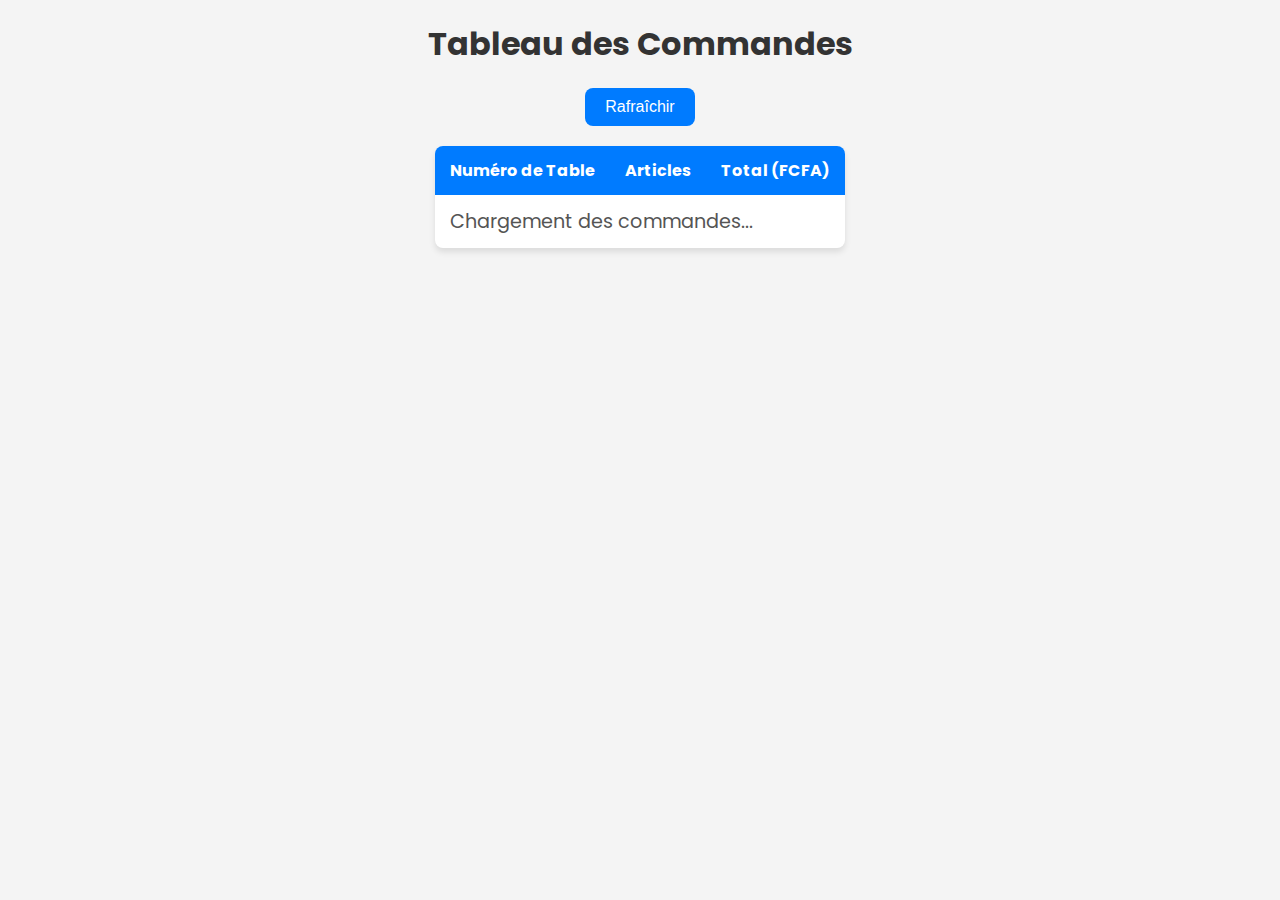
<file: dashboard.html>
<!DOCTYPE html>
<html lang="fr">
<head>
    <meta charset="UTF-8">
    <meta name="viewport" content="width=device-width, initial-scale=1.0">
    <title>Interface Caissière</title>
    <link href="https://fonts.googleapis.com/css2?family=Poppins:wght@400;600&display=swap" rel="stylesheet">
    <style>
        /* Global */
        body {
            font-family: 'Poppins', sans-serif;
            margin: 0;
            padding: 0;
            background-color: #f4f4f4;
            color: #333;
        }

        h1 {
            text-align: center;
            color: #333;
            margin: 20px 0;
        }

        /* Tableau */
        .orders {
            margin: 20px auto;
            max-width: 90%;
            border-collapse: collapse;
            background-color: white;
            box-shadow: 0 4px 6px rgba(0, 0, 0, 0.1);
            border-radius: 8px;
            overflow: hidden;
        }

        .orders th {
            background-color: #007bff;
            color: white;
            padding: 12px 15px;
            text-align: left;
            font-size: 1rem;
        }

        .orders td {
            padding: 12px 15px;
            text-align: left;
            border-bottom: 1px solid #ddd;
        }

        .orders tr:last-child td {
            border-bottom: none;
        }

        .orders tr:hover {
            background-color: #f1f1f1;
        }

        .orders .empty {
            text-align: center;
            font-size: 1.2rem;
            color: #777;
            padding: 20px 0;
        }

        /* Bouton de rafraîchissement */
        .refresh-button {
            display: block;
            margin: 20px auto;
            background-color: #007bff;
            color: white;
            padding: 10px 20px;
            border: none;
            border-radius: 8px;
            font-size: 1rem;
            cursor: pointer;
            transition: background-color 0.3s ease;
        }

        .refresh-button:hover {
            background-color: #0056b3;
        }

        /* Animation de chargement */
        .loading {
            text-align: center;
            font-size: 1.2rem;
            color: #555;
            margin: 20px 0;
        }
    </style>
</head>
<body>
    <h1>Tableau des Commandes</h1>
    
    <!-- Bouton de rafraîchissement manuel -->
    <button class="refresh-button" onclick="fetchOrders()">Rafraîchir</button>
    
    <!-- Tableau des commandes -->
    <table class="orders" id="orders-table">
        <thead>
            <tr>
                <th>Numéro de Table</th>
                <th>Articles</th>
                <th>Total (FCFA)</th>
            </tr>
        </thead>
        <tbody id="orders-body">
            <tr class="empty-row">
                <td colspan="3" class="empty">Chargement des commandes...</td>
            </tr>
        </tbody>
    </table>

    <script>
        function fetchOrders() {
            const ordersBody = document.getElementById('orders-body');
            ordersBody.innerHTML = '<tr class="empty-row"><td colspan="3" class="loading">Chargement des commandes...</td></tr>';

            // Simuler une API avec des données factices
            setTimeout(() => {
                const data = [
                    {
                        tableNumber: 5,
                        items: [
                            { name: "Hamburger", quantity: 2, totalPrice: 5000 },
                            { name: "Coca Cola", quantity: 1, totalPrice: 1200 }
                        ],
                        total: 6200
                    },
                    {
                        tableNumber: 3,
                        items: [
                            { name: "Poulet Rôti", quantity: 1, totalPrice: 5000 },
                            { name: "Eau Kirene", quantity: 2, totalPrice: 2000 }
                        ],
                        total: 7000
                    }
                ];

                ordersBody.innerHTML = '';

                if (data.length === 0) {
                    ordersBody.innerHTML = '<tr class="empty-row"><td colspan="3" class="empty">Aucune commande pour le moment</td></tr>';
                    return;
                }

                data.forEach(order => {
                    const row = document.createElement('tr');

                    const tableCell = document.createElement('td');
                    tableCell.textContent = `Table ${order.tableNumber}`;

                    const itemsCell = document.createElement('td');
                    itemsCell.innerHTML = order.items.map(item => `
                        <div>${item.quantity} x ${item.name} (${item.totalPrice} FCFA)</div>
                    `).join('');

                    const totalCell = document.createElement('td');
                    totalCell.textContent = `${order.total} FCFA`;

                    row.appendChild(tableCell);
                    row.appendChild(itemsCell);
                    row.appendChild(totalCell);

                    ordersBody.appendChild(row);
                });
            }, 1000);
        }

        // Rafraîchissement automatique toutes les 5 secondes
        setInterval(fetchOrders, 5000);
        fetchOrders();
    </script>
</body>
</html>
</file>
